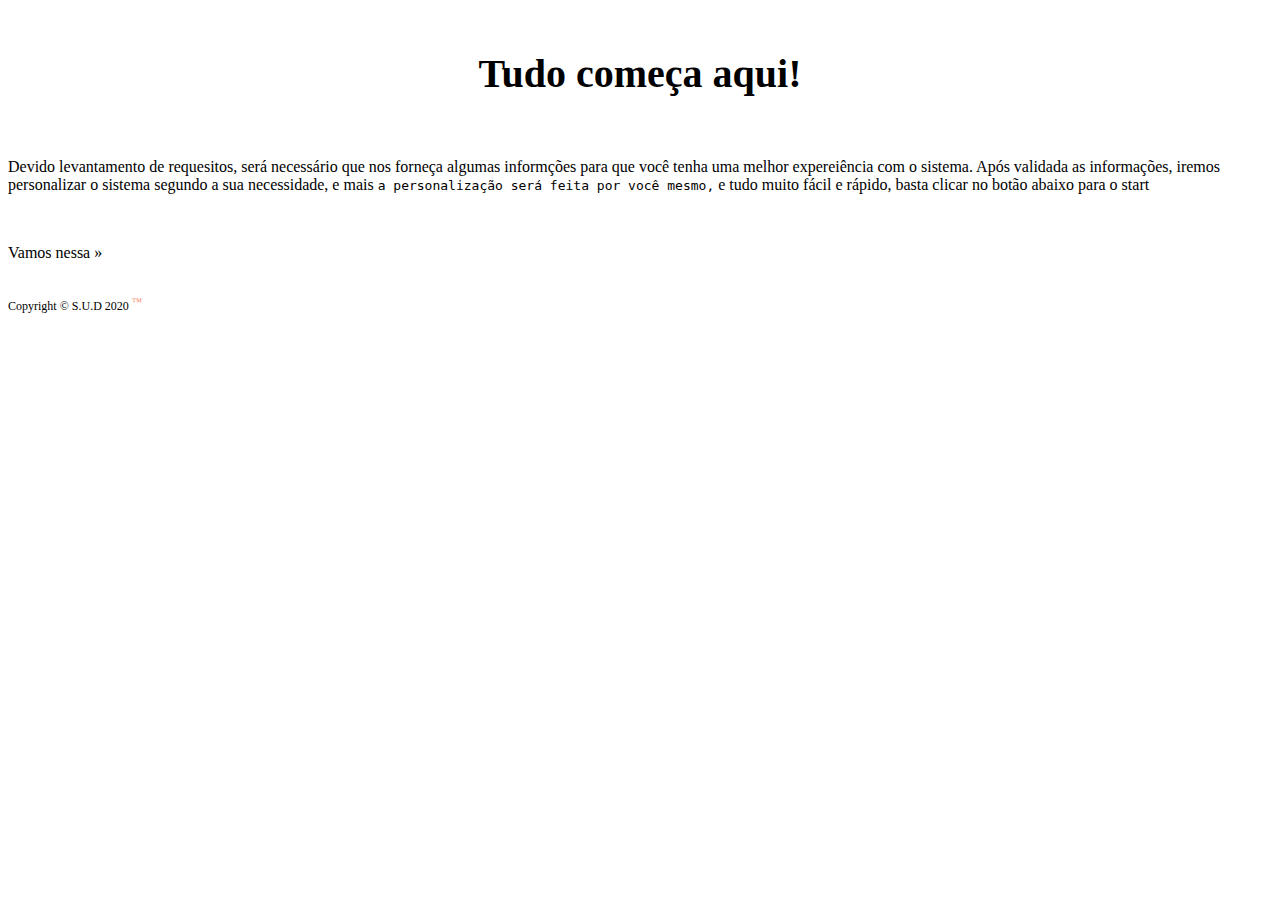
<file: src/main/resources/templates/Index.html>
<!DOCTYPE html>

<html >
    <head>
        <title>Index</title>
        <meta charset="UTF-8">
        <meta name="viewport" content="width=device-width, initial-scale=1.0">
        <link rel="shortcut icon" th:href="@{/imagens/mascote-formiga.jpg}"/>
        <link th:href="@{/webjars/bootstrap/3.3.6/css/bootstrap.min.css}" rel="stylesheet"/>
        <link th:href="@{/stylesheet/owl.carousel.min.css}" rel="stylesheet" type="text/css"/>
        <link th:href="@{/stylesheet/owl.theme.default.css}" rel="stylesheet" type="text/css"/>
        <link th:href="@{/stylesheet/manager.css}" rel="stylesheet" type="text/css"/>
        
    </head>
    <body>
        <div style="margin-top: 50px" class="container">

            <div class="jumbotron">
                <h1 style="text-align: center; font-size: 40px">Tudo começa aqui!</h1><br>
                <p>Devido levantamento de requesitos, será necessário que nos forneça algumas informções para que você tenha uma melhor expereiência com o sistema.
                   Após validada as informações, iremos personalizar o sistema segundo a sua necessidade, e mais <code>a personalização será feita por você mesmo,</code> e tudo
                   muito fácil e rápido, basta clicar no botão abaixo para o <label class="control-label label label-success" >start</label>
                </p><br>
                <p>
                    <a class="btn btn-lg btn-primary" th:href="@{/credenciais}" role="button">Vamos nessa &raquo;</a>
                </p>
                
                <div class="owl-carousel owl-theme">
                    
                    <div class="item" th:each="nome : ${fotos}">
                        <img th:src="@{/imagens/sistema/}+${nome.name}"/>
                    </div>
                    
                </div>
                
            </div>
            
        </div>

        <script th:src="@{/webjars/jquery/1.9.1/jquery.min.js}"></script>
        <script th:src="@{/webjars/bootstrap/3.3.6/js/bootstrap.min.js}"></script>
        <script th:src="@{/vendor-js/owl.carousel.min.js}" type="text/javascript"></script>
        <script th:src="@{/manager/index.js}" type="text/javascript"></script>
        
        <footer class="footer">
            <span style="color: #000; font-size: 12px;">Copyright © S.U.D 2020 <sup style="color:#f48260;">™</sup> </span> <!--<sup>©</sup> -->
        </footer>
    </body>
</html>
</file>
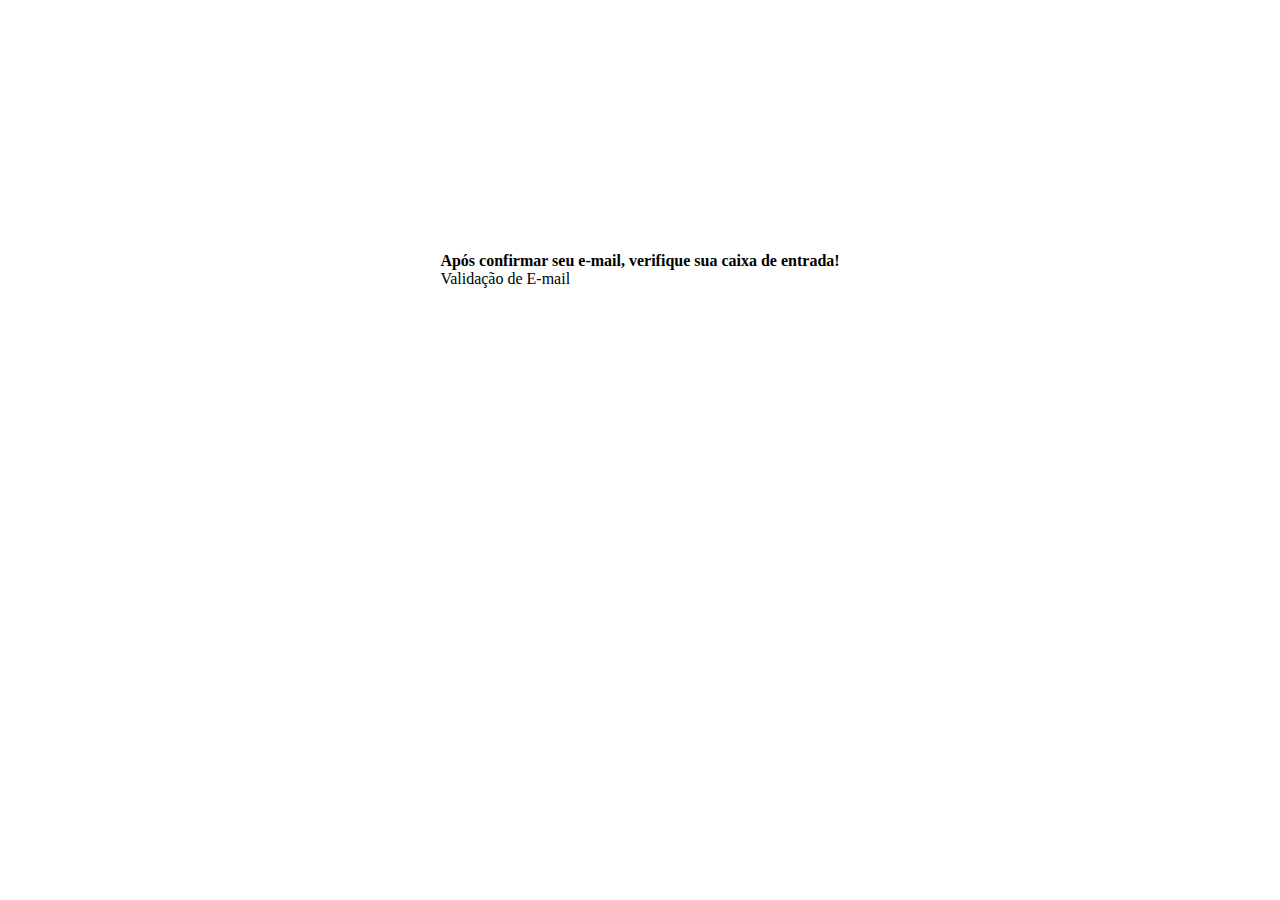
<file: src/main/resources/templates/Credenciais.html>
<!DOCTYPE html>

<html>
    <head>
        <title>credentials</title>
        <meta charset="UTF-8">
        <meta name="viewport" content="width=device-width, initial-scale=1.0">
        <link rel="shortcut icon" th:href="@{/imagens/mascote-formiga.jpg}"/>
        <link th:href="@{/webjars/bootstrap/3.3.6/css/bootstrap.min.css}" rel="stylesheet"/>
        <style>
            .loader {
                position: absolute;
                top: 50%;
                left: 50%;
                margin-top: -50px;
                margin-left: -50px;
                border: 10px solid #dcdcdc;
                border-radius: 50%;
                border-top: 10px solid #3498db;
                width: 30px;
                height: 30px;
                -webkit-animation: spin 2s linear infinite;
                animation: spin 1s linear infinite;  
            }

            @-webkit-keyframes spin {
                0% { -webkit-transform: rotate(0deg); }
                100% { -webkit-transform: rotate(360deg); }
            }

            @keyframes spin {
                0% { transform: rotate(0deg); }
                100% { transform: rotate(360deg); }
            }
        </style>
    </head>
    <body>
        

        <div class="loader" style="display:none;"></div>

        <section style="position: absolute;top: 30%;left: 50%;margin-right: -50%;transform: translate(-50%, -50%);" >
            <div class="container-fluid">
                <div class="jumbotron" >
                    <div class="alert alert-info alert-dismissible fade in " role="alert">
                        <input type="hidden" name="context-app" th:value="@{/}" />
                        <span class="glyphicon glyphicon-exclamation-sign"></span><span><b> Após confirmar seu e-mail, verifique sua caixa de entrada!</b></span><br>
                    </div>
                    <div class="panel panel-primary">
                        <div class="panel-heading text-center">Validação de E-mail</div>
                        <div class="panel-body">

                            <div class="row">
                                <div class="campo-vazio">
                                    <div class="form-group col-sm-12">
                                        <div id="divInputButtonEnviarEmail" style="display: flex;">
                                        </div>
                                    </div>
                                </div>
                            </div>

                            <div class="row">
                                <div class="cod-vazio">
                                    <div class="form-group col-sm-12">
                                        <div id="divInputButtonVerificaCod" style="display: flex;">
                                        </div>
                                    </div>
                                </div>
                            </div>

                        </div>
                    </div>
                </div>
            </div>
        </section>
        <script th:src="@{/webjars/jquery/1.9.1/jquery.min.js}"></script>
        <script th:src="@{/webjars/bootstrap/3.3.6/js/bootstrap.min.js}"></script>
        <script th:src="@{/vendor-js/sweetalert2.all.min.js}" type="text/javascript"></script>
        <script th:src="@{/manager/credenciais.js}" type="text/javascript"></script>
    </body>
</html>
</file>
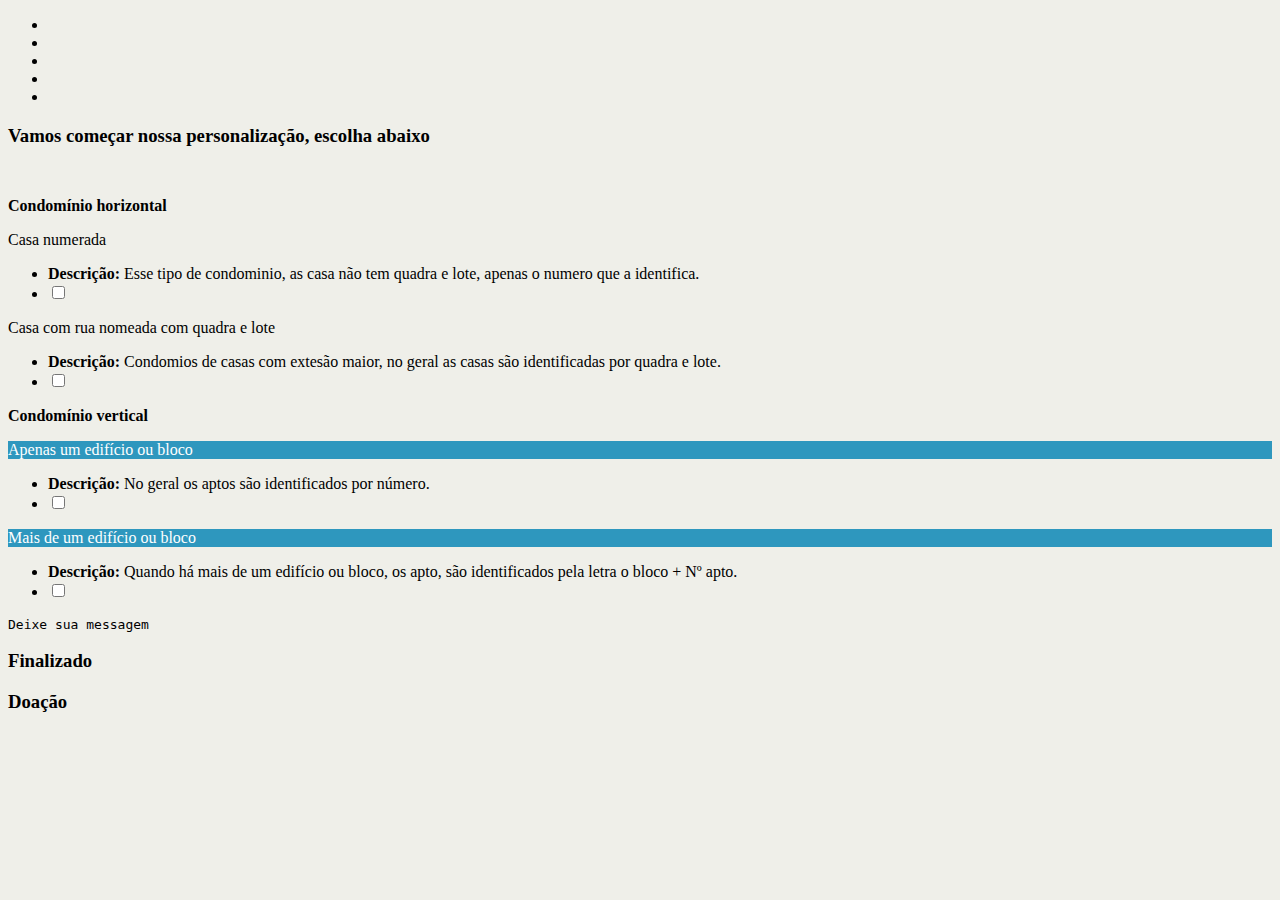
<file: src/main/resources/templates/Question.html>
<!DOCTYPE html>

<html>
    <head>
        <title>Questinário</title>
        <meta charset="UTF-8">
        <meta name="viewport" content="width=device-width, initial-scale=1.0">
        <link rel="shortcut icon" th:href="@{/imagens/mascote-formiga.jpg}"/>
        <link th:href="@{/webjars/bootstrap/3.3.6/css/bootstrap.min.css}" rel="stylesheet"/>
        <link th:href="@{stylesheet/bootstrap-toggle.min.css}" rel="stylesheet" type="text/css"/>
        <link th:href="@{/stylesheet/manager.css}" rel="stylesheet" type="text/css"/>
    </head>
    <body style="background:#efefe9;">

        <input type="hidden" name="context-app" th:value="@{/}"/>
        
        <section>
            <div class="container">
                <div class="row">
                    <div class="board">
                        <div class="board-inner">
                            <ul class="nav nav-tabs" id="myTab">
                                
                                <div class="liner"></div>
                                
                                <li class="active" title="Escolha do condominio" id="href-home">
                                    <a href="#home" style="pointer-events: none;" data-toggle="tab">
                                        <span class="round-tabs one">
                                            <i class="glyphicon glyphicon-home"></i>
                                        </span> 
                                    </a>
                                </li>

                                <li title="Perfil" id="href-profile">
                                    <a href="#profile" style="pointer-events: none;" data-toggle="tab">
                                        <span class="round-tabs two">
                                            <i class="glyphicon glyphicon-user"></i>
                                        </span> 
                                    </a>
                                </li>

                                <li title="Deixe sua mensagem" id="href-message">
                                    <a href="#message" style="pointer-events: none;" data-toggle="tab" >
                                        <span class="round-tabs four">
                                            <i class="glyphicon glyphicon-comment"></i>
                                        </span> 
                                    </a>
                                </li>

                                <li title="Finalizado" id="href-doner">
                                    <a href="#doner" style="pointer-events: none;" data-toggle="tab" >
                                        <span class="round-tabs five">
                                            <i class="glyphicon glyphicon-ok"></i>
                                        </span> 
                                    </a>
                                </li>
                                
                                <li title="Surpresa" id="href-doacao">
                                    <a href="#doacao" style="pointer-events: none;" data-toggle="tab" title="Doações">
                                        <span class="round-tabs three">
                                            <i class="glyphicon glyphicon-gift"></i>
                                        </span> 
                                    </a>
                                </li>
                                
                            </ul>
                        </div>

                        <div class="tab-content">
                            
                            <div class="tab-pane fade in active" id="home">

                                <h3 class="head text-center">Vamos começar nossa personalização, escolha abaixo </h3> <!--<sup>™</sup> <span style="color:#f48260;">♥</span>-->

                                <p class="text-center" style="font-weight: bold; margin-top: 50px;">Condomínio horizontal</p>

                                <div class="container-fluid">
                                    <div class="row ">
                                        <div class="col-sm-6">
                                            <div class="panel panel-primary">
                                                <div class="panel-heading text-center">Casa numerada</div>
                                                <div class="panel-body">
                                                    <ul class="list-group">
                                                        <li class="list-group-item"><b>Descrição: </b>Esse tipo de condominio, as casa não tem quadra e lote, apenas o numero que a identifica.</li>
                                                        <li class="list-group-item"><input type="checkbox" id="checkcn" /></li>
                                                    </ul>
                                                </div>
                                            </div>
                                        </div>
                                        <div class="col-sm-6">
                                            <div class="panel panel-primary ">
                                                <div class="panel-heading text-center">Casa com rua nomeada com quadra e lote</div>
                                                <div class="panel-body">
                                                    <ul class="list-group">
                                                        <li class="list-group-item"><b>Descrição: </b>Condomios de casas com extesão maior, no geral as casas são identificadas por quadra e lote.</li>
                                                        <li class="list-group-item"><input type="checkbox" id="checkcqdlt"/></li>
                                                    </ul>
                                                </div>
                                            </div>
                                        </div>
                                    </div>
                                </div>
                                
                                <p class="text-center" style="font-weight: bold;">Condomínio vertical</p>
                                
                                <div class="container-fluid">
                                    <div class="row">
                                        <div class="col-sm-6">
                                            <div class="panel panel-success">
                                                <div class="panel-heading text-center" style="background-color: #2e97be; color: white">Apenas um edifício ou bloco</div>
                                                <div class="panel-body">
                                                    <ul class="list-group">
                                                        <li class="list-group-item"><b>Descrição: </b>No geral os aptos são identificados por número.</li>
                                                        <li class="list-group-item"><input type="checkbox" id="checkceb"/></li>
                                                    </ul>
                                                </div>
                                            </div>
                                        </div>
                                        <div class="col-sm-6">
                                            <div class="panel panel-success">
                                                <div class="panel-heading text-center" style="background-color: #2e97be; color: white">Mais de um edifício ou bloco</div>
                                                <div class="panel-body">
                                                    <ul class="list-group">
                                                        <li class="list-group-item"><b>Descrição: </b>Quando há mais de um edifício ou bloco, os apto, são identificados pela letra o bloco + Nº apto.</li>
                                                        <li class="list-group-item"><input type="checkbox" id="checkmeb"/></li>
                                                    </ul>
                                                </div>
                                            </div>
                                        </div>
                                    </div>
                                </div>
                                
                                <div class="container-fluid" >
                                    <ul id="nextprofile" class="pager"></ul>
                                </div>
                                
                            </div>
                            
                            
                            <div class="tab-pane fade" id="profile">
                                <div id="div-somente-casas">
                                    
                                </div>
                                <div class="container-fluid" >
                                    <ul id="nextmessage" class="pager"></ul>
                                </div>
                                
                            </div>
                            
                            <div class="tab-pane fade" id="message">
                                <div class="container-fluid">
                                    <div class="row ">
                                        <div class="col-sm-12">
                                            <pre>Deixe sua messagem</pre>
                                        </div>
                                    </div>
                                </div>
                                
                                <div class="container-fluid" >
                                    <ul id="nextdoner" class="pager"></ul>
                                </div>
                            
                            </div>
                            
                            
                            <div class="tab-pane fade" id="doner">
                                <div class="container-fluid">
                                    <div class="row ">
                                        <div class="col-sm-12">
                                            <h3 class="head text-center">Finalizado</h3>
                                        </div>
                                    </div>
                                </div>
                                
                                <div class="container-fluid" >
                                    <ul id="nextdoacao" class="pager"></ul>
                                </div>
                                
                            </div>
                            
                            
                            <div class="tab-pane fade" id="doacao">
                                <div class="container-fluid">
                                    <div class="row ">
                                        <div class="col-sm-12">
                                            <h3 class="head text-center">Doação</h3>
                                        </div>
                                    </div>
                                </div>
                            </div>
                            
                            <div class="clearfix"></div>
                        </div>

                    </div>
                </div>
            </div>
        </section>


        <script th:src="@{/webjars/jquery/1.9.1/jquery.min.js}"></script>
        <script th:src="@{/webjars/bootstrap/3.3.6/js/bootstrap.min.js}"></script>
        <script th:src="@{/vendor-js/bootstrap-toggle.min.js}" type="text/javascript"></script>
        <script th:src="@{/vendor-js/sweetalert2.all.min.js}" type="text/javascript"></script>
        <script th:src="@{/manager/question.js}" type="text/javascript"></script>
        
    </body>
</html>
</file>
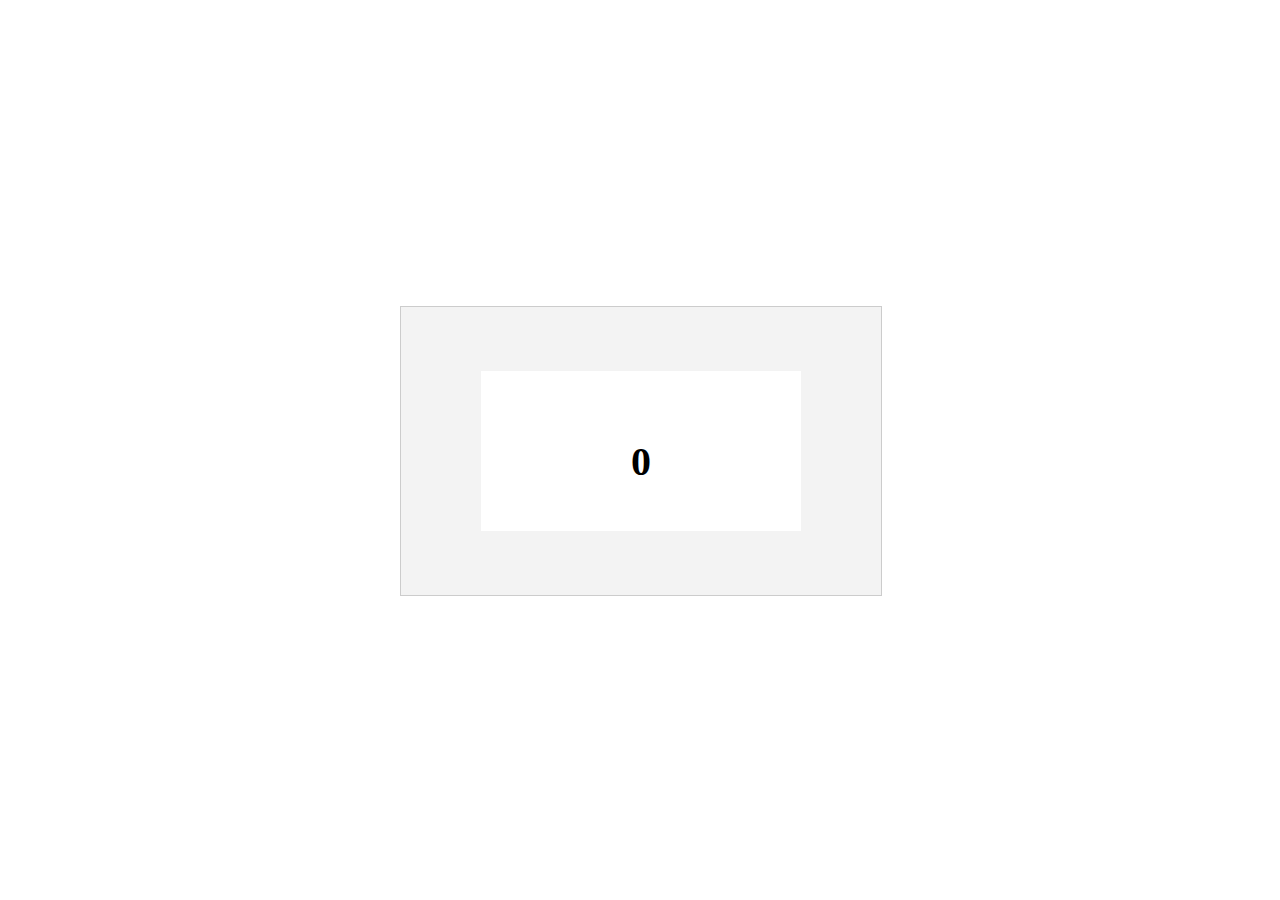
<file: src/main/resources/templates/StartTrhead.html>
<!DOCTYPE html>

<html>
    <head>
        <title>Timer Test</title>
        <meta charset="UTF-8">
        <meta name="viewport" content="width=device-width, initial-scale=1.0">

        <style>
            .container{
                top: 50%;
                left: 50%;
                width:30em;
                height:18em;
                margin-top: -9em;
                margin-left: -15em;
                border: 1px solid #ccc;
                background-color: #f3f3f3;
                position:fixed;
            }

            .centered-div{
                margin: 0;
                width:20em;
                height:10em;
                background: window;
                position: absolute;
                top: 50%;
                left: 50%;
                margin-right: -50%;
                transform: translate(-50%, -50%);
            }
            .span-val {
                position: absolute;
                top: 25%;
                left: 50%;
                transform: translateX(-50%) translateY(-50%);
                font-weight: bold; 
                font-size: 40px; 
                padding-top: 100px
            }
        </style>

    </head>
    <body>
        <div class="container" >

            <div class="centered-div" >
                <span class="span-val" id="stopWatch">0</span>
            </div>

        </div>
        <script th:src="@{/webjars/jquery/1.9.1/jquery.min.js}"></script>
        <script th:src="@{/manager/thread-js.js}" type="text/javascript"></script>
    </body>
</html>
</file>
